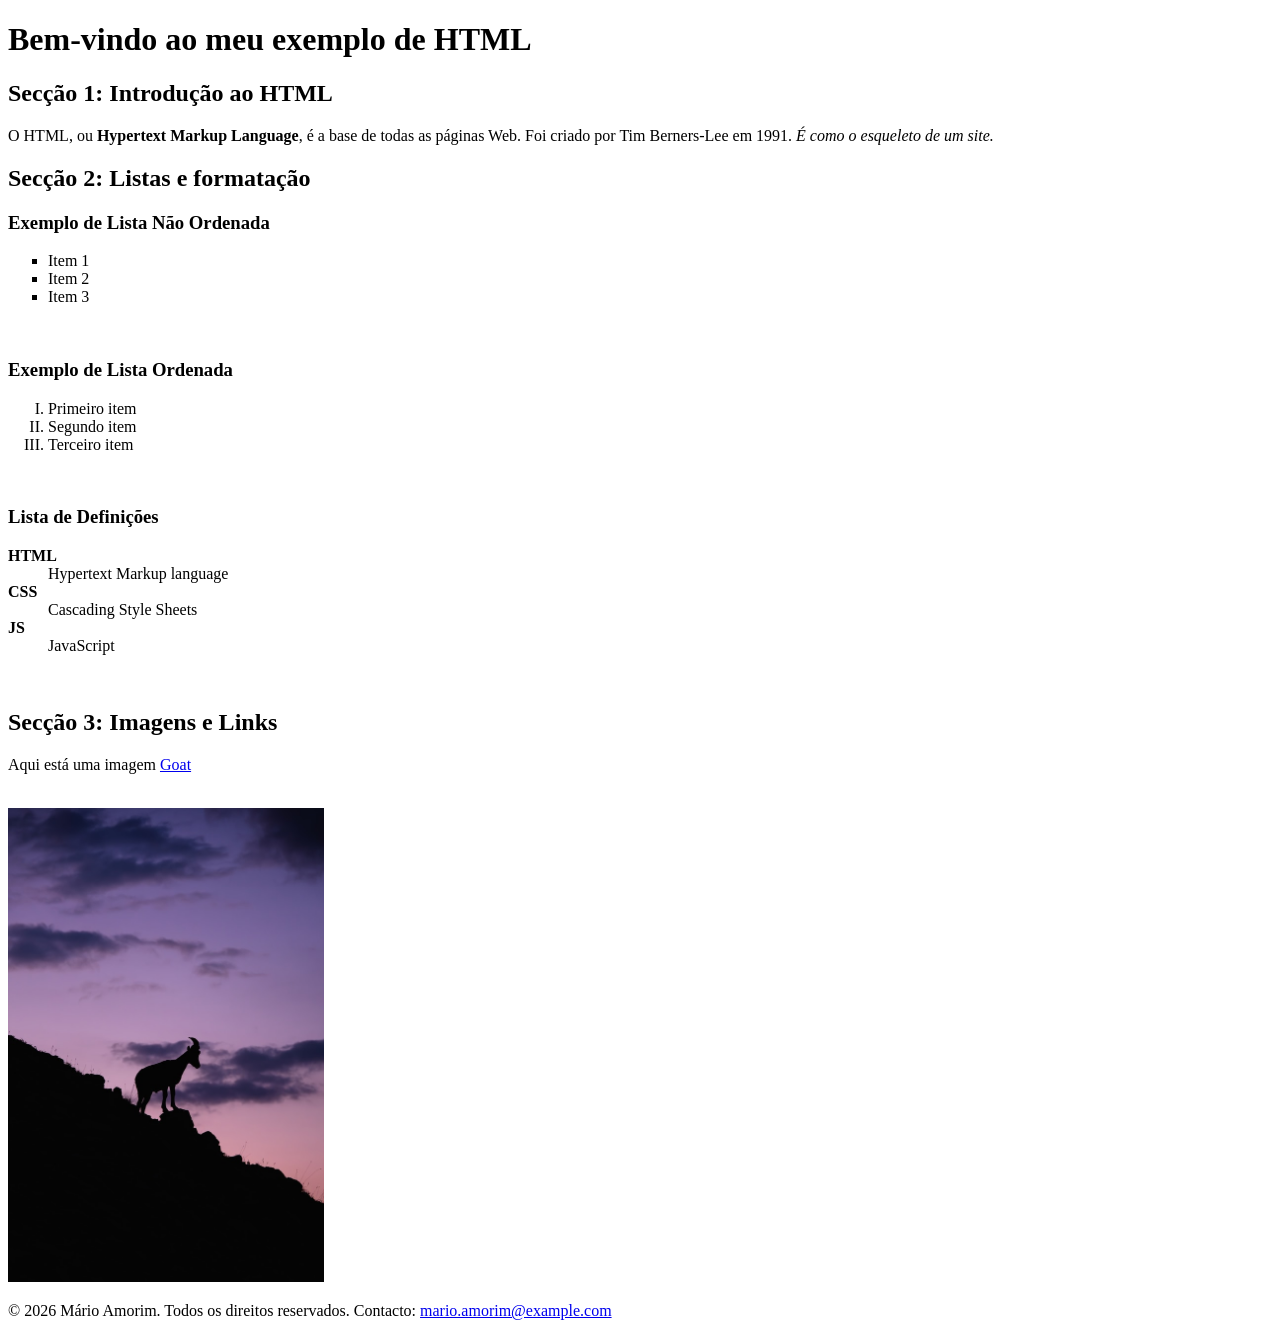
<file: 011 - HTML/ex02.html>
<!DOCTYPE html>
<html lang="en">
<head>
    <meta charset="UTF-8">
    <meta name="viewport" content="width=device-width, initial-scale=1.0">
    <title>Exercício 2</title>
</head>

<!-- Conteúdo da página Web -->
<body>
    <header>
        <h1>Bem-vindo ao meu exemplo de HTML</h1>
    </header>

    <main>
        <section>
            <h2>Secção 1: Introdução ao HTML</h2>
            <p>
                O HTML, ou <strong>Hypertext Markup Language</strong>, é a base de todas
                as páginas Web. Foi criado por Tim Berners-Lee em 1991.
                <em>É como o esqueleto de um site.</em>
            </p>
        </section>

        <section>
            <h2>Secção 2: Listas e formatação</h2>
            <!-- Lista não ordenada com itens em forma de quadrado -->
            <h3>Exemplo de Lista Não Ordenada</h3>
            <ul type="square">
                <li>Item 1</li>
                <li>Item 2</li>
                <li>Item 3</li>
            </ul>

            <br>

            <!-- Lista ordenada com os itens numerados -->
            <h3>Exemplo de Lista Ordenada</h3>
            <ol type="I">
                <li>Primeiro item</li>
                <li>Segundo item</li>
                <li>Terceiro item</li>
            </ol>

            <br>

            <!-- Lista de definições -->
            <h3>Lista de Definições</h3>
            <dl>
                <dt><strong>HTML</strong></dt>
                <dd>Hypertext Markup language</dd>
                <dt><strong>CSS</strong></dt>
                <dd>Cascading Style Sheets</dd>
                <dt><strong>JS</strong></dt>
                <dd>JavaScript</dd>
            </dl>
        </section>

        <br>

        <section>
            <h2>Secção 3: Imagens e Links</h2>
            <p>
                Aqui está uma imagem <a href="https://images.unsplash.com/photo-1788288542172-740e46ab1500?q=80&w=688&auto=format&fit=crop&ixlib=rb-4.1.0&ixid=M3wxMjA3fDB8MHxwaG90by1wYWdlfHx8fGVufDB8fHx8fA%3D%3D" target="_blank"> Goat</a>
            </p>

            <br>

            <img src="assets/img/goat.jpg" alt="goat" width="25%">
        </section>
    </main>

    <footer>
        <p>&copy; <span id="current-year"></span> Mário Amorim. Todos os direitos reservados. Contacto: <a href="https://mail.google.com/mail/?view=cm&fs=1&to=mario.amorim@example.com">mario.amorim@example.com</a></p>
    </footer>

    <script>
        document.getElementById("current-year").textContent = new Date().getFullYear();
    </script>
</body>
</html>
</file>
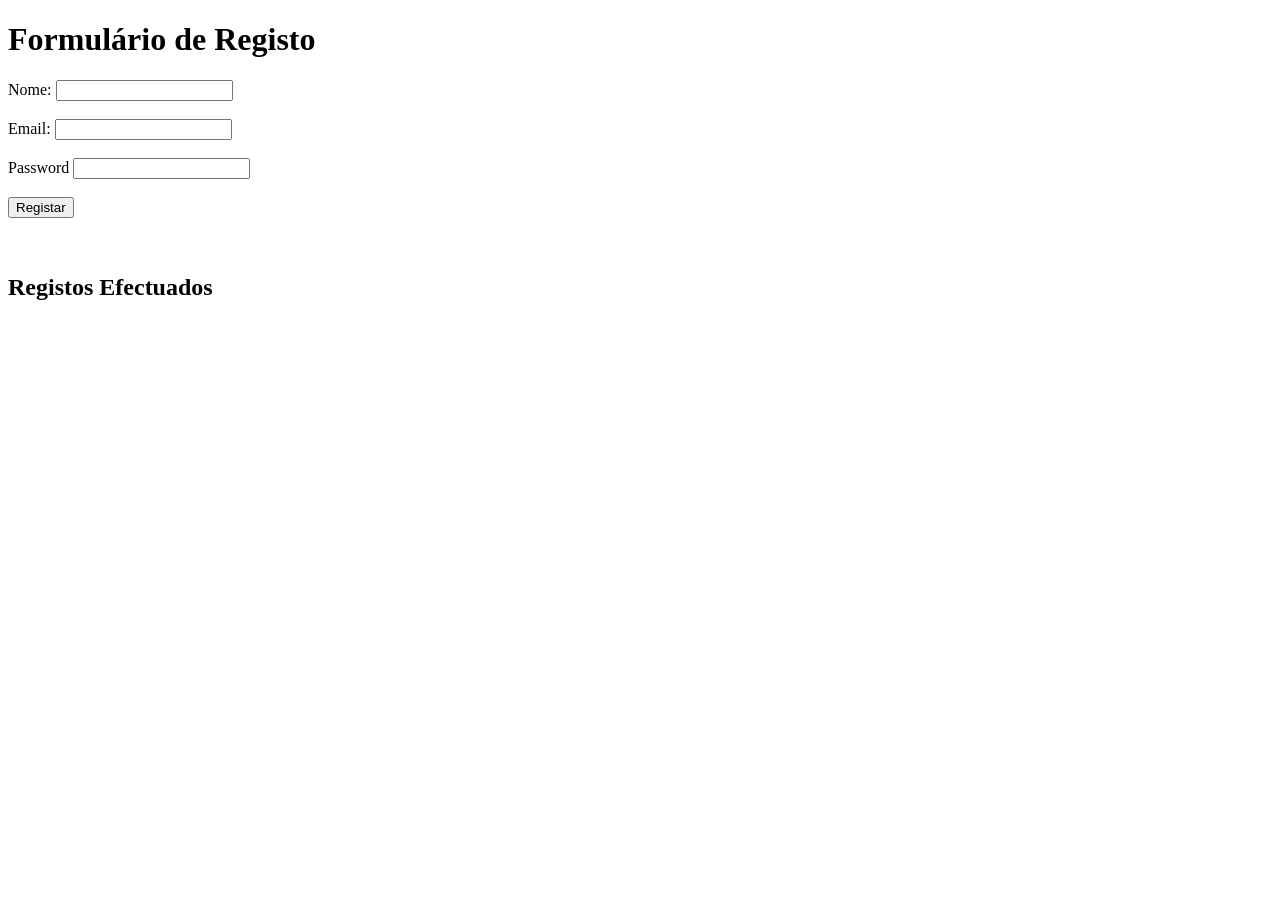
<file: 011 - HTML/ex03.html>
<!doctype html>
<html lang="en">
  <head>
    <meta charset="UTF-8" />
    <meta name="viewport" content="width=device-width, initial-scale=1.0" />
    <title>Formulário de Registo</title>
  </head>
  <body>
    <h1>Formulário de Registo</h1>
    <form id="formUser">
      <label for="nome">Nome:</label>
      <input type="text" name="nome" id="nome" required />
      <span class="erro" id="erro-nome"></span>

      <br />
      <br />

      <label for="email">Email:</label>
      <input type="email" name="email" id="email" required />
      <span class="erro" id="erro-email"></span>

      <br />
      <br />

      <label for="password">Password</label>
      <input type="password" name="password" id="password" required />
      <span class="erro" id="erro-password"></span>
      <br />
      <br />
      <button type="submit">Registar</button>
      <br />
      <br />
      <div id="mensagem-sucesso"></div>
      <br />
      <h2>Registos Efectuados</h2>
      <ul id="lista-registos"></ul>

      <script>
        // Selecionar o formulário e as mensagens de erro a lista de registos
        const form = document.getElementById("formUser");
        const erroNome = document.getElementById("erro-nome");
        const erroEmail = document.getElementById("erro-email");
        const erroPassword = document.getElementById("erro-password");
        const mensagemSucesso = document.getElementById("mensagem-sucesso");
        const listaRegistos = document.getElementById("lista-registos");

        // Função para validar email
        function validarEmail(email) {
          return email.includes("@");
        }

        // Função para validar password
        function validarPassword(password) {
          return password.length >= 6;
        }

        // Evento de submissão
        form.addEventListener("submit", function (event) {
          event.preventDefault();
          let valido = true;
          // Limpa mensagens antereriores
          erroNome.textContent = "";
          erroEmail.textContent = "";
          erroPassword.textContent = "";
          mensagemSucesso.textContent = "";

          // Valida nome
          if (form.nome.value.trim() === "") {
            erroNome.textContent = "O Nome é obrigatório.";
            valido = false;
          }
          // Valida Email
          if (!validarEmail(form.email.value)) {
            erroEmail.textContent = "O email deve contar @.";
            valido = false;
          }
          // Valida Password
          if (!validarPassword(form.password.value)) {
            erroPassword.textContent =
              "A password deve ter pelo menos 6 caracteres.";
            valido = false;
          }

          // Se tudo estiver válido
          if (valido) {
            const registo = document.createElement("li");
            registo.textContent = form.nome.value;
            listaRegistos.appendChild(registo);
            mensagemSucesso.textContent = "Registo efectuado com sucesso!";
            form.reset();
          }
        });
      </script>
    </form>
  </body>
</html>
</file>
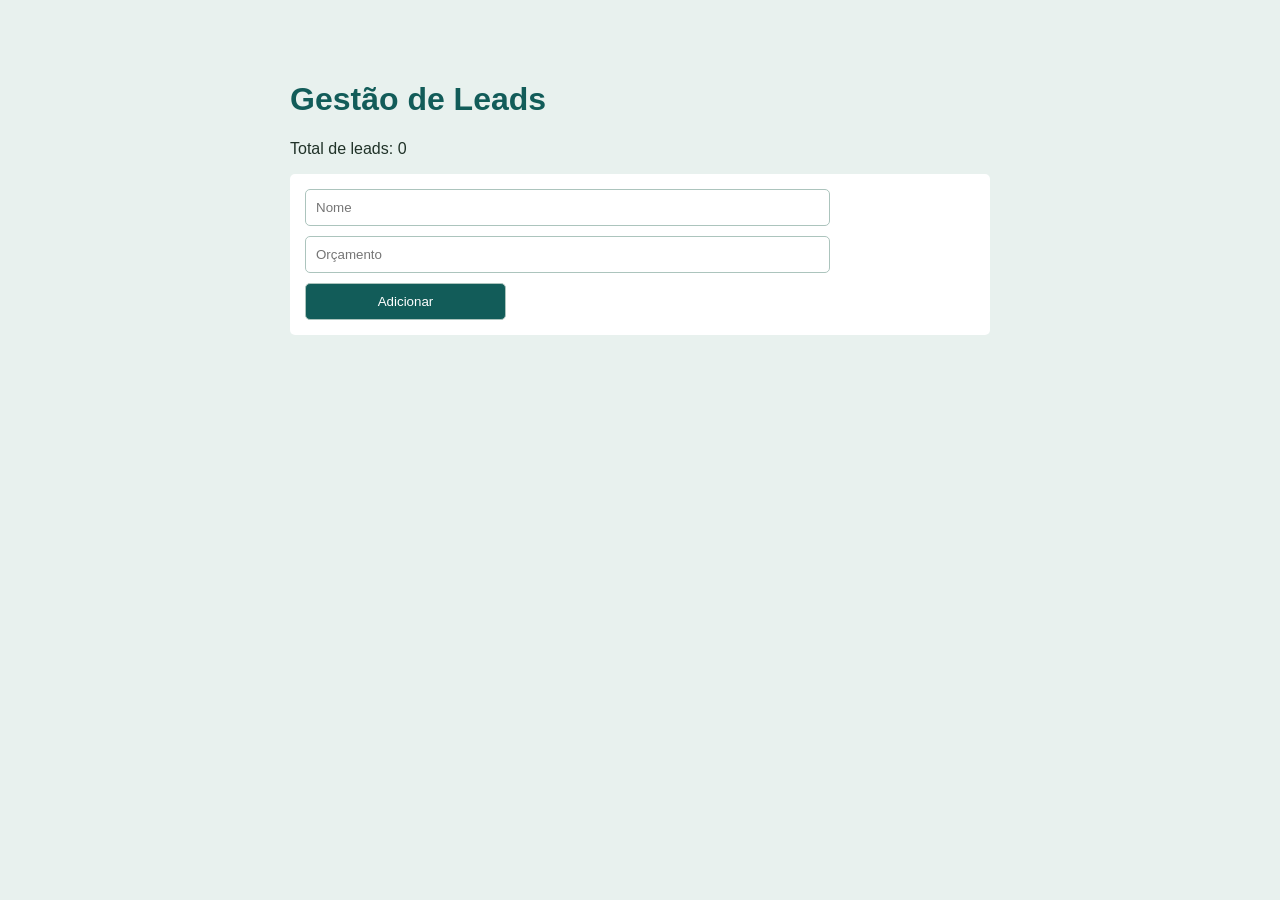
<file: 011 - HTML/slide15.html>
<!DOCTYPE html>
<html lang="pt">
<head>
    <meta charset="UTF-8">
    <meta name="viewport" content="width=device-width, initial-scale=1.0">
    <title>Gestão de Leads</title>
    <link rel="stylesheet" href="style.css">
</head>
<body>
    <!-- Titulo principal da aplicação -->
    <h1>Gestão de Leads</h1>

    <!-- Paragráfo a mostrar a quantidade de leads guardados -->
     <p id="total">Total de leads: 0</p>

     <!-- Formulário usado para criar e adicionar um novo lead -->
    <form id="formLead">
        <input type="text" id="nome" name="nome" placeholder="Nome" required>
        <input type="number" id="orc" name="orc" placeholder="Orçamento" required>
        <button type="submit">Adicionar</button>
    </form>

    <!-- O Javascript insere aqui a lista atualizada de Leads -->
     <ul id="lista"></ul>

     <!-- Carrega a lógica da aplicação depois de definir os elementos da página -->
      <script src="app.js"></script>
</body>
</html>
</file>
<file: 011 - HTML/style.css>
h1 {
    color:#125c59;
}

body {
    max-width: 700px;
    margin: 40px auto;
    padding: 20px;
    color: #203228;
    background-color: #e8f1ee;
    font-family: Arial, sans-serif;
}

form {
    display: flex;
    flex-direction: column;
    gap: 10px;
    padding: 15px;
    background-color: white;
    border-radius: 5px;
}

input {
    width: 75%;
}

input, button {
    padding: 10px;
    border: 1px solid #acc4bd;
    border-radius: 5px;
}

button {
    width: 30%;
    background-color: #125c59;
    color: white;
    cursor: pointer;
}

li{
    display: flex;
    justify-content: space-between;
    align-items: center;
    margin: 8px 0;
    padding: 10px;
    background-color: white;
    /* list-style-type: none; */
    border-radius: 5px;
}

ul {
    padding: 0;
    list-style: none;
}

li div {
    display: flex;
    gap: 10px;
}

li div button {
    width: auto;
    padding: 5px 10px;
    flex-shrink: 0;
}
</file>
